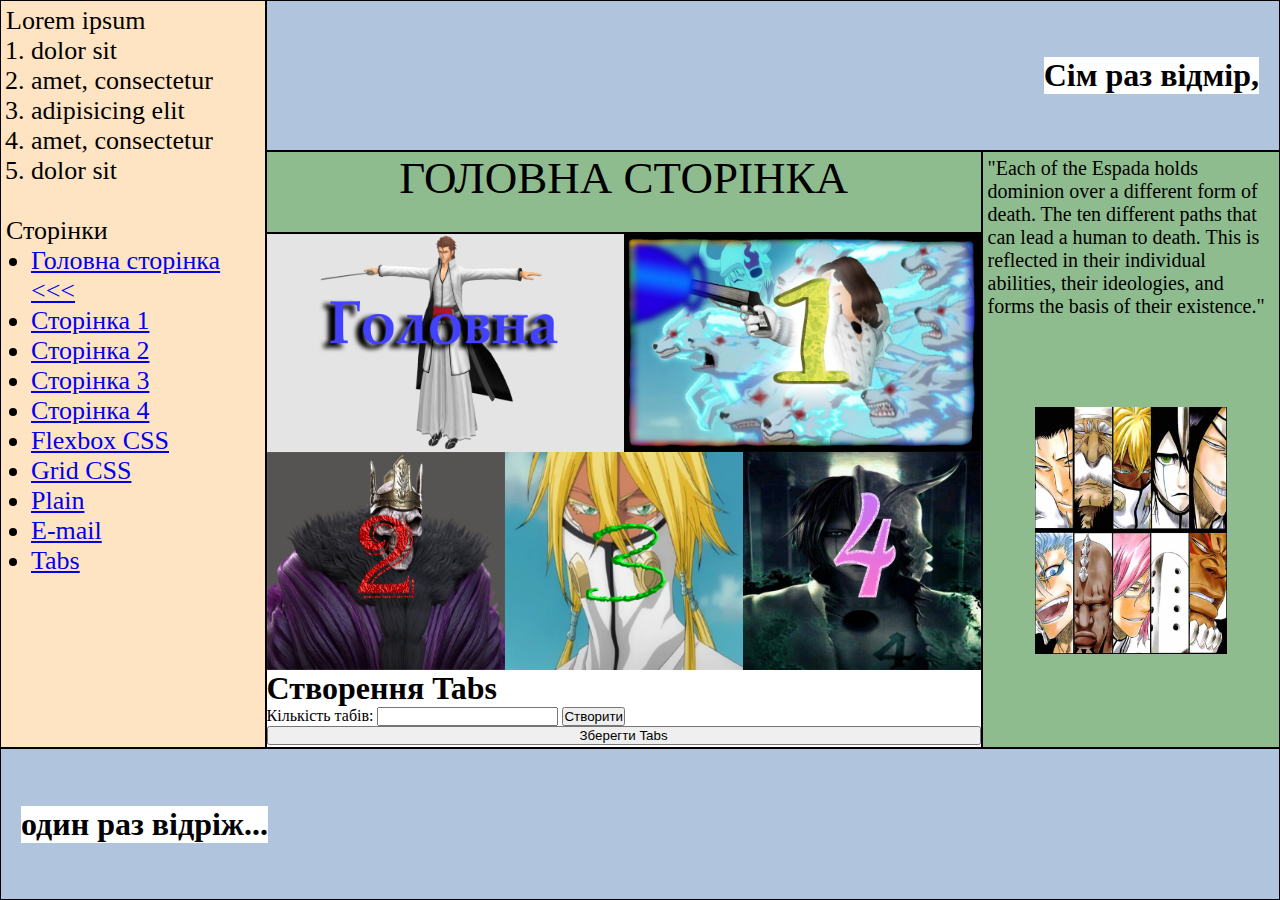
<file: index.html>
﻿<!DOCTYPE html>
<html lang="en">
    <head>
        <link rel="stylesheet" href="styles.css">
        <meta charset="UTF-8">
        <meta name="viewport" content="width=device-width, initial-scale=1.0">
        <title></title>
    </head>
    <body class="flex-container-body">
            <div class="flex-container-row">
                <div class="div1">
                    <p>Lorem ipsum</p>
                    <ol>
                        <li>dolor sit </li>
                        <li>amet, consectetur</li>
                        <li>adipisicing elit</li>
                        <li>amet, consectetur</li>
                        <li>dolor sit</li>
                    </ol>
                    <br>
                    <p>Сторінки</p>
                    <ul>
                        <li><a href="index.html">Головна сторінка <<<</a></li>
                        <li><a href="pages/page1.html">Сторінка 1</a></li>
                        <li><a href="pages/page2.html">Сторінка 2</a></li>
                        <li><a href="pages/page3.html">Сторінка 3</a></li>
                        <li><a href="pages/page4.html">Сторінка 4</a></li>
                        <li><a href="flexbox/index_flexbox.html">Flexbox CSS</a></li>
                        <li><a href="grid/index_grid.html">Grid CSS</a></li>
                        <li><a href="plain/index_plain.html">Plain</a></li>
                        <li><a href="email/index_email.html">E-mail</a></li>
                        <li><a href="output/index_output.html">Tabs</a></li>
                    </ul>
                </div>
                <div class="flex-container-column">
                    <header class="div2">
                        <h1>Сім раз відмір,</h1>
                    </header>
                    <div class="flex-container-row">
                        <div class="flex-container-column">
                            <div class="div3">ГОЛОВНА СТОРІНКА</div>
                            <div class="div5">
                                <img class="espada" usemap="#espada" src="images/map.png" alt="map.png">
                                <map name="espada">
                                    <area shape="rect" coords="0,0,430,215" alt="main" href="index.html">
                                    <area shape="rect" coords="430,0,860,215" alt="page1" href="pages/page1.html">
                                    <area shape="rect" coords="0,215,287,430" alt="page2" href="pages/page2.html">
                                    <area shape="rect" coords="287,215,574,430" alt="page3" href="pages/page3.html">
                                    <area shape="rect" coords="574,215,861,430" alt="page4" href="pages/page4.html">
                                </map>

                                <h1>Створення Tabs</h1>
                                <form id="tabForm">
                                    <label for="tabCount">Кількість табів:</label>
                                    <input type="number" id="tabCount" name="tabCount" min="1" required>
                                    <button type="button" onclick="generateTabs()">Створити</button>
                                </form>

                                <div id="tabsContainer"></div>
                                <button onclick="saveTabs()">Зберегти Tabs</button>
                            </div>
                        </div>
                        <div class="div4">"Each of the Espada holds dominion over a different form of death. The ten different paths that can lead a human to death. This is reflected in their individual abilities, their ideologies, and forms the basis of their existence."
                        <img class="espada-img" src="images/espada.png" alt="espada.png">
                        </div>
                    </div>
                </div>
            </div>
            <footer class="div6">
                <h1>один раз відріж...</h1>
            </footer>
            <script src="script.js"></script>
    </body>
</html>
</file>
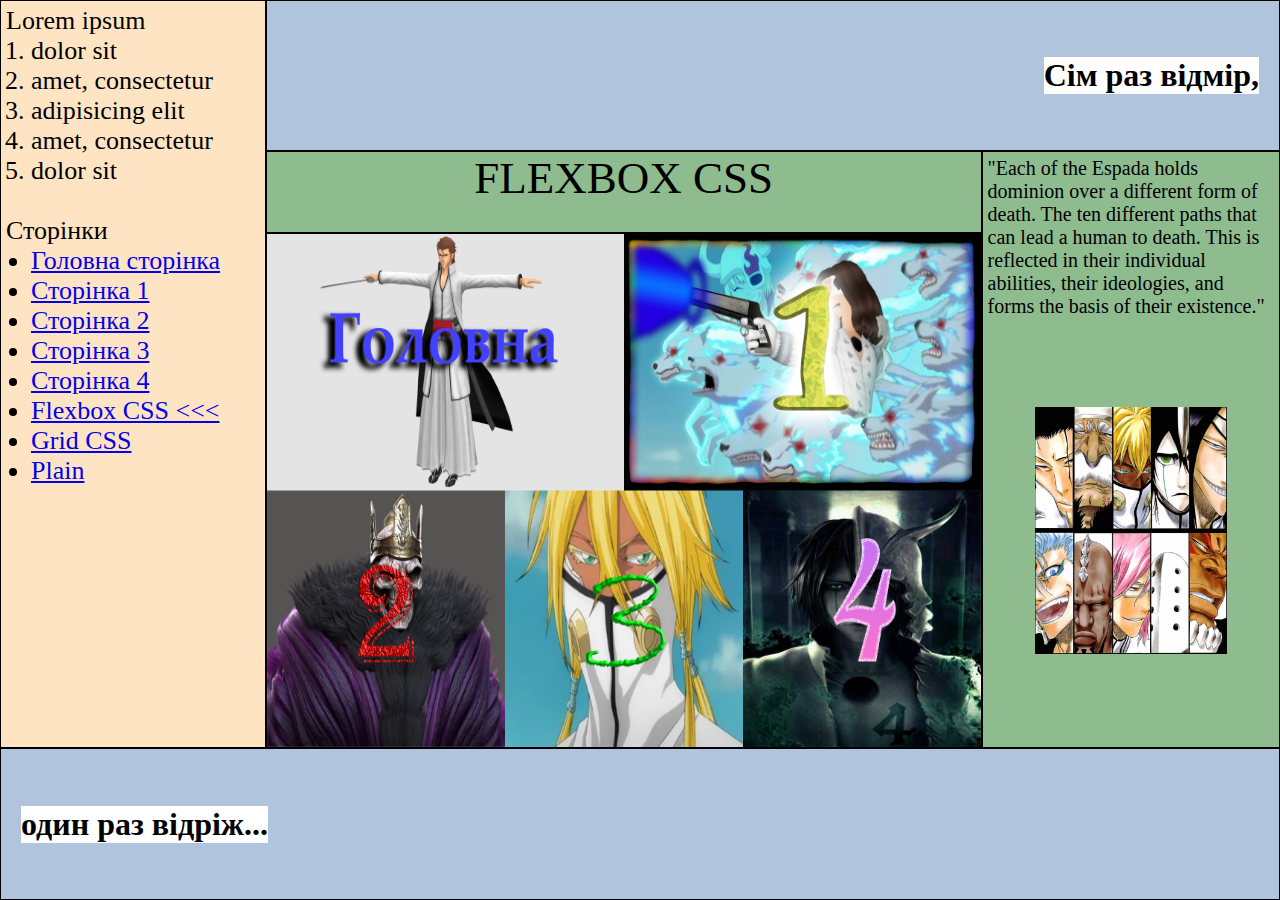
<file: flexbox/index_flexbox.html>
﻿<!DOCTYPE html>
<html lang="en">
    <head>
        <link rel="stylesheet" href="styles_flexbox.css">
        <meta charset="UTF-8">
        <title></title>
    </head>
    <body class="flex-container-body">
            <div class="flex-container-row">
                <div class="div1">
                    <p>Lorem ipsum</p>
                    <ol>
                        <li>dolor sit </li>
                        <li>amet, consectetur</li>
                        <li>adipisicing elit</li>
                        <li>amet, consectetur</li>
                        <li>dolor sit</li>
                    </ol>
                    <br>
                    <p>Сторінки</p>
                    <ul>
                        <li><a href="../index.html">Головна сторінка</a></li>
                        <li><a href="../pages/page1.html">Сторінка 1</a></li>
                        <li><a href="../pages/page2.html">Сторінка 2</a></li>
                        <li><a href="../pages/page3.html">Сторінка 3</a></li>
                        <li><a href="../pages/page4.html">Сторінка 4</a></li>
                        <li><a href="index_flexbox.html">Flexbox CSS <<<</a></li>
                        <li><a href="../grid/index_grid.html">Grid CSS</a></li>
                        <li><a href="../plain/index_plain.html">Plain</a></li>
                    </ul>
                </div>
                <div class="flex-container-column">
                    <header class="div2">
                        <h1>Сім раз відмір,</h1>
                    </header>
                    <div class="flex-container-row">
                        <div class="flex-container-column">
                            <div class="div3">FLEXBOX CSS</div>
                            <div class="div5">
                                <img class="espada" usemap="#espada" src="../images/map.png" alt="map.png">
                                <map name="espada">
                                    <area shape="rect" coords="0,0,430,215" alt="main" href="../index.html">
                                    <area shape="rect" coords="430,0,860,215" alt="page1" href="../pages/page1.html">
                                    <area shape="rect" coords="0,215,287,430" alt="page2" href="../pages/page2.html">
                                    <area shape="rect" coords="287,215,574,430" alt="page3" href="../pages/page3.html">
                                    <area shape="rect" coords="574,215,861,430" alt="page4" href="../pages/page4.html">
                                </map>
                            </div>
                        </div>
                        <div class="div4">"Each of the Espada holds dominion over a different form of death. The ten different paths that can lead a human to death. This is reflected in their individual abilities, their ideologies, and forms the basis of their existence."
                        <img class="espada-img" src="../images/espada.png" alt="espada.png">
                        </div>
                    </div>
                </div>
            </div>
            <footer class="div6">
                <h1>один раз відріж...</h1>
            </footer>
    </body>
</html>
</file>
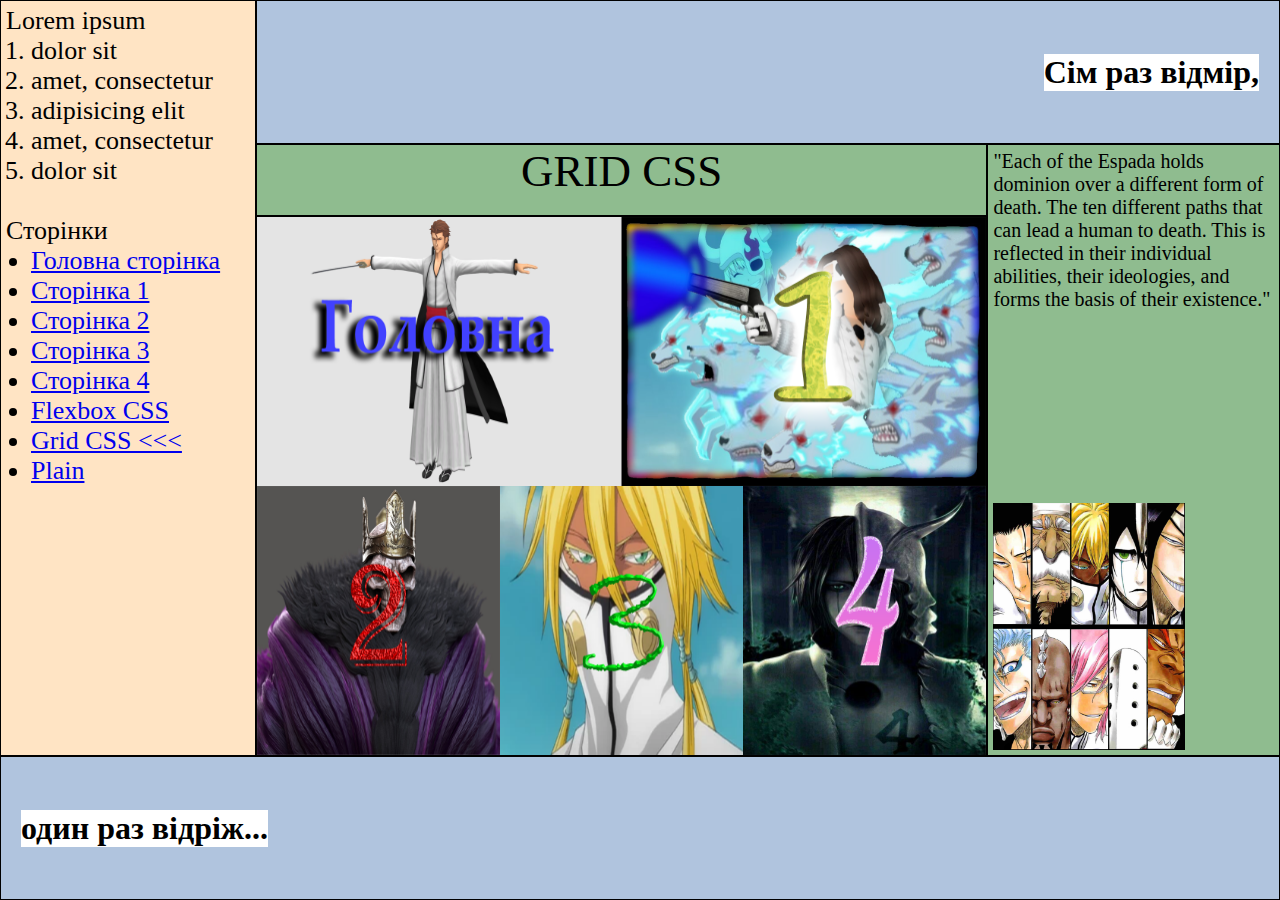
<file: grid/index_grid.html>
﻿<!DOCTYPE html>
<html lang="en">
    <head>
        <link rel="stylesheet" href="styles_grid.css">
        <meta charset="UTF-8">
        <title></title>
    </head>
    <body class="grid-container">

        <div class="div1">
            <p>Lorem ipsum</p>
            <ol>
                <li>dolor sit </li>
                <li>amet, consectetur</li>
                <li>adipisicing elit</li>
                <li>amet, consectetur</li>
                <li>dolor sit</li>
            </ol>
            <br>
            <p>Сторінки</p>
            <ul>
                <li><a href="../index.html">Головна сторінка</a></li>
                <li><a href="../pages/page1.html">Сторінка 1</a></li>
                <li><a href="../pages/page2.html">Сторінка 2</a></li>
                <li><a href="../pages/page3.html">Сторінка 3</a></li>
                <li><a href="../pages/page4.html">Сторінка 4</a></li>
                <li><a href="../flexbox/index_flexbox.html">Flexbox CSS</a></li>
                <li><a href="index_grid.html">Grid CSS <<<</a></li>
                <li><a href="../plain/index_plain.html">Plain</a></li>
            </ul>
        </div>

        <header class="div2">
            <h1>Сім раз відмір,</h1>
        </header>

        <div class="div3">GRID CSS</div>

        <div class="div4">"Each of the Espada holds dominion over a different form of death. The ten different paths that can lead a human to death. This is reflected in their individual abilities, their ideologies, and forms the basis of their existence."
            <img class="espada-img" src="../images/espada.png" alt="espada.png">
        </div>

        <div class="div5">
            <img class="espada" usemap="#espada" src="../images/map.png" alt="map.png">
            <map name="espada">
                <area shape="rect" coords="0,0,430,215" alt="main" href="../index.html">
                <area shape="rect" coords="430,0,860,215" alt="page1" href="../pages/page1.html">
                <area shape="rect" coords="0,215,287,430" alt="page2" href="../pages/page2.html">
                <area shape="rect" coords="287,215,574,430" alt="page3" href="../pages/page3.html">
                <area shape="rect" coords="574,215,861,430" alt="page4" href="../pages/page4.html">
            </map>
        </div>

        <footer class="div6">
            <h1>один раз відріж...</h1>
        </footer>
    </body>
</html>
</file>
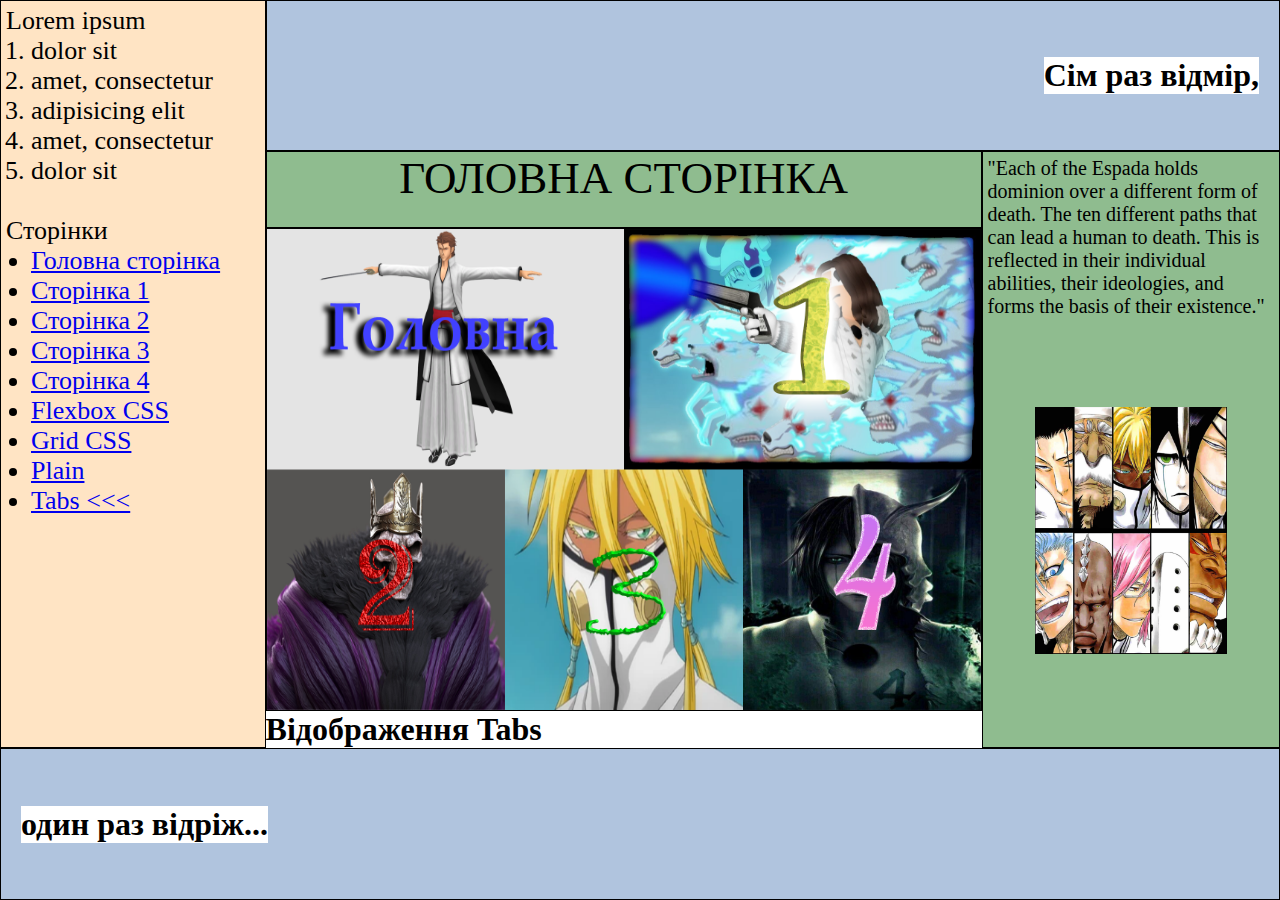
<file: output/index_output.html>
﻿<!DOCTYPE html>
<html lang="en">
    <head>
        <link rel="stylesheet" href="styles_output.css">
        <meta charset="UTF-8">
        <meta name="viewport" content="width=device-width, initial-scale=1.0">
        <title></title>
    </head>
    <body class="flex-container-body">
            <div class="flex-container-row">
                <div class="div1">
                    <p>Lorem ipsum</p>
                    <ol>
                        <li>dolor sit </li>
                        <li>amet, consectetur</li>
                        <li>adipisicing elit</li>
                        <li>amet, consectetur</li>
                        <li>dolor sit</li>
                    </ol>
                    <br>
                    <p>Сторінки</p>
                    <ul>
                        <li><a href="../index.html">Головна сторінка</a></li>
                        <li><a href="../pages/page1.html">Сторінка 1</a></li>
                        <li><a href="../pages/page2.html">Сторінка 2</a></li>
                        <li><a href="../pages/page3.html">Сторінка 3</a></li>
                        <li><a href="../pages/page4.html">Сторінка 4</a></li>
                        <li><a href="../flexbox/index_flexbox.html">Flexbox CSS</a></li>
                        <li><a href="../grid/index_grid.html">Grid CSS</a></li>
                        <li><a href="../plain/index_plain.html">Plain</a></li>
                        <li><a href="index_output.html">Tabs <<<</a></li>
                    </ul>
                </div>
                <div class="flex-container-column">
                    <header class="div2">
                        <h1>Сім раз відмір,</h1>
                    </header>
                    <div class="flex-container-row">
                        <div class="flex-container-column">
                            <div class="div3">ГОЛОВНА СТОРІНКА</div>
                            <div class="div5">
                                <img class="espada" usemap="#espada" src="../images/map.png" alt="map.png">
                                <map name="espada">
                                    <area shape="rect" coords="0,0,430,215" alt="main" href="../index.html">
                                    <area shape="rect" coords="430,0,860,215" alt="page1" href="../pages/page1.html">
                                    <area shape="rect" coords="0,215,287,430" alt="page2" href="../pages/page2.html">
                                    <area shape="rect" coords="287,215,574,430" alt="page3" href="../pages/page3.html">
                                    <area shape="rect" coords="574,215,861,430" alt="page4" href="../pages/page4.html">
                                </map>
                            </div>
                            <h1>Відображення Tabs</h1>
                            <div id="tabs"></div>
                        </div>
                        <div class="div4">"Each of the Espada holds dominion over a different form of death. The ten different paths that can lead a human to death. This is reflected in their individual abilities, their ideologies, and forms the basis of their existence."
                        <img class="espada-img" src="../images/espada.png" alt="espada.png">
                        </div>
                    </div>
                </div>
            </div>
            <footer class="div6">
                <h1>один раз відріж...</h1>
            </footer>
            <script src="../display.js"></script>
    </body>
</html>
</file>
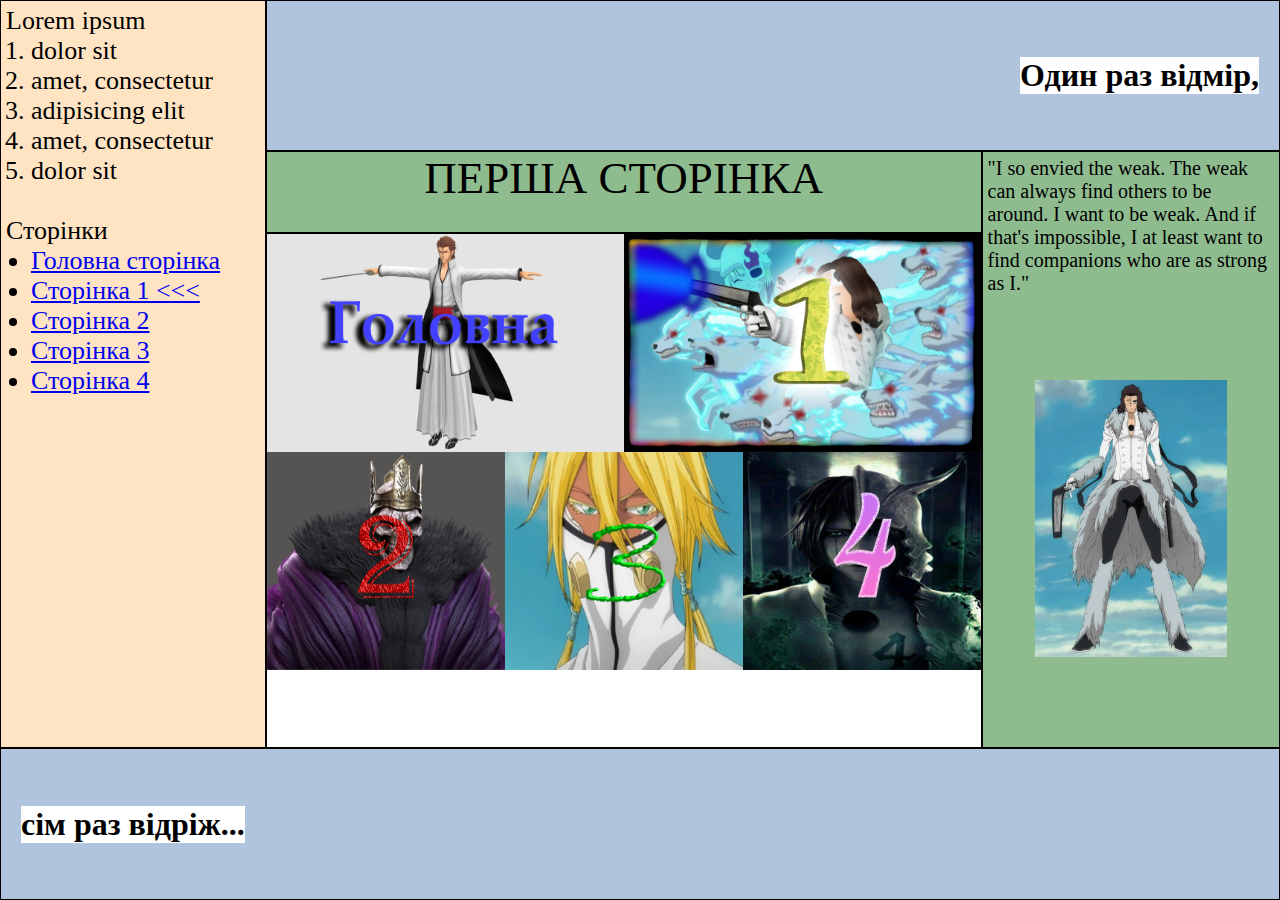
<file: pages/page1.html>
﻿<!DOCTYPE html>
<html lang="en">
<head>
  <link rel="stylesheet" href="../styles.css">
  <meta charset="UTF-8">
  <title></title>
</head>
<body class="flex-container-body">
<div class="flex-container-row">
  <div class="div1">
    <p>Lorem ipsum</p>
    <ol>
      <li>dolor sit </li>
      <li>amet, consectetur</li>
      <li>adipisicing elit</li>
      <li>amet, consectetur</li>
      <li>dolor sit</li>
    </ol>
    <br>
    <p>Сторінки</p>
    <ul>
      <li><a href="../index.html">Головна сторінка</a></li>
      <li><a href="page1.html">Сторінка 1 <<<</a></li>
      <li><a href="page2.html">Сторінка 2</a></li>
      <li><a href="page3.html">Сторінка 3</a></li>
      <li><a href="page4.html">Сторінка 4</a></li>
    </ul>
  </div>
  <div class="flex-container-column">
    <header class="div2">
      <h1>Один раз відмір,</h1>
    </header>
    <div class="flex-container-row">
      <div class="flex-container-column">
        <div class="div3">ПЕРША СТОРІНКА</div>
        <div class="div5">
          <img class="espada" usemap="#espada" src="../images/map.png" alt="map.png">
          <map name="espada">
            <area shape="rect" coords="0,0,430,215" alt="main" href="../index.html">
            <area shape="rect" coords="430,0,860,215" alt="page1" href="page1.html">
            <area shape="rect" coords="0,215,287,430" alt="page2" href="page2.html">
            <area shape="rect" coords="287,215,574,430" alt="page3" href="page3.html">
            <area shape="rect" coords="574,215,861,430" alt="page4" href="page4.html">
          </map>
        </div>
      </div>
      <div class="div4">
        "I so envied the weak. The weak can always find others to be around. I want to be weak. And if that's impossible, I at least want to find companions who are as strong as I."
        <img class="starrk-img" src="../images/starrk.png" alt="starrk.png">
      </div>
    </div>
  </div>
</div>
<footer class="div6">
  <h1>сім раз відріж...</h1>
</footer>
</body>
</html>
</file>
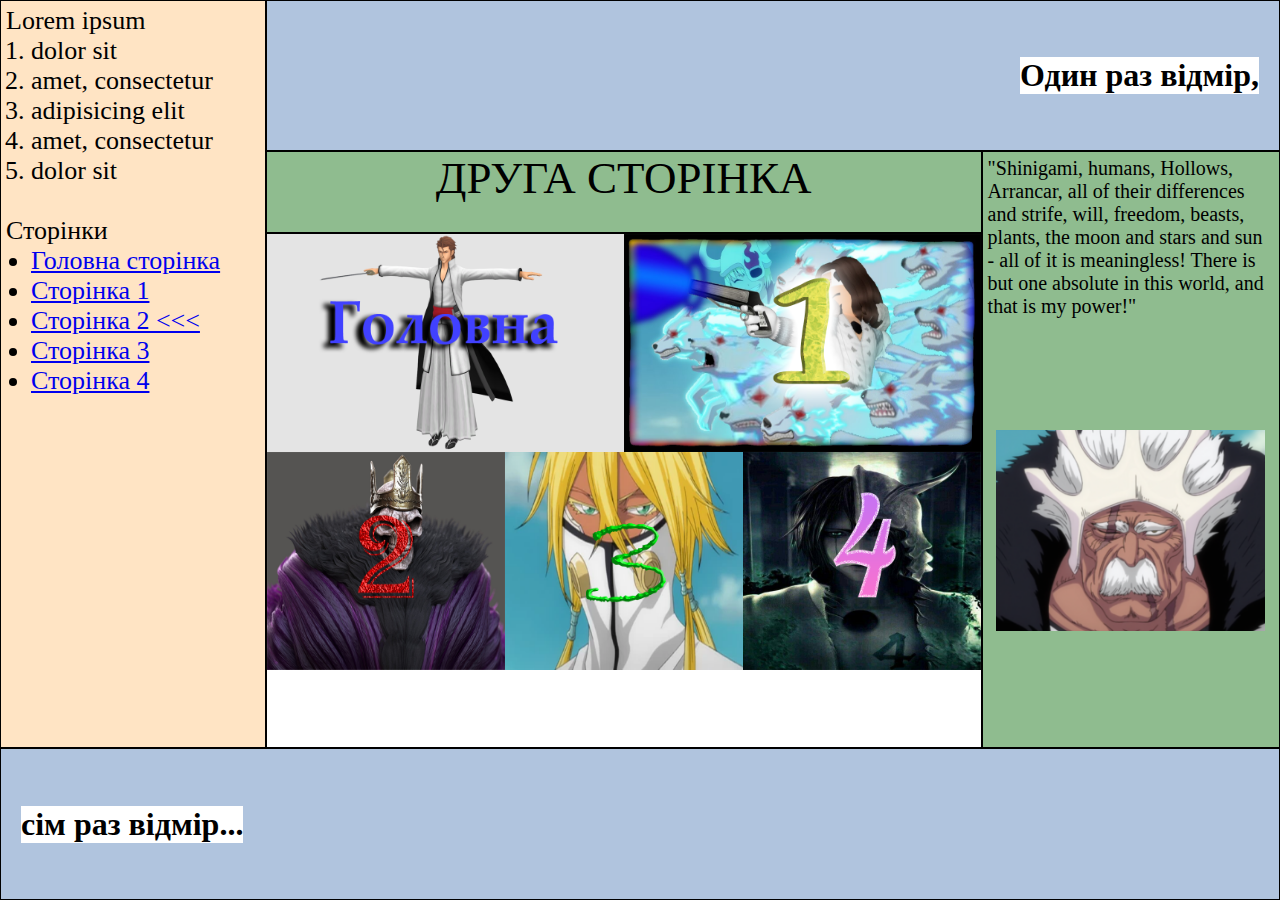
<file: pages/page2.html>
﻿<!DOCTYPE html>
<html lang="en">
<head>
  <link rel="stylesheet" href="../styles.css">
  <meta charset="UTF-8">
  <title></title>
</head>
<body class="flex-container-body">
<div class="flex-container-row">
  <div class="div1">
    <p>Lorem ipsum</p>
    <ol>
      <li>dolor sit </li>
      <li>amet, consectetur</li>
      <li>adipisicing elit</li>
      <li>amet, consectetur</li>
      <li>dolor sit</li>
    </ol>
    <br>
    <p>Сторінки</p>
    <ul>
      <li><a href="../index.html">Головна сторінка</a></li>
      <li><a href="page1.html">Сторінка 1</a></li>
      <li><a href="page2.html">Сторінка 2 <<<</a></li>
      <li><a href="page3.html">Сторінка 3</a></li>
      <li><a href="page4.html">Сторінка 4</a></li>
    </ul>
  </div>
  <div class="flex-container-column">
    <header class="div2">
      <h1>Один раз відмір,</h1>
    </header>
    <div class="flex-container-row">
      <div class="flex-container-column">
        <div class="div3">ДРУГА СТОРІНКА</div>
        <div class="div5">
          <img class="espada" usemap="#espada" src="../images/map.png" alt="map.png">
          <map name="espada">
            <area shape="rect" coords="0,0,430,215" alt="main" href="../index.html">
            <area shape="rect" coords="430,0,860,215" alt="page1" href="page1.html">
            <area shape="rect" coords="0,215,287,430" alt="page2" href="page2.html">
            <area shape="rect" coords="287,215,574,430" alt="page3" href="page3.html">
            <area shape="rect" coords="574,215,861,430" alt="page4" href="page4.html">
          </map>
        </div>
      </div>
      <div class="div4">
        "Shinigami, humans, Hollows, Arrancar, all of their differences and strife, will, freedom, beasts, plants, the moon and stars and sun - all of it is meaningless! There is but one absolute in this world, and that is my power!"
        <img class="barragan-img" src="../images/barragan.png" alt="barragan.png">
      </div>
    </div>
  </div>
</div>
<footer class="div6">
  <h1>сім раз відмір...</h1>
</footer>
</body>
</html>
</file>
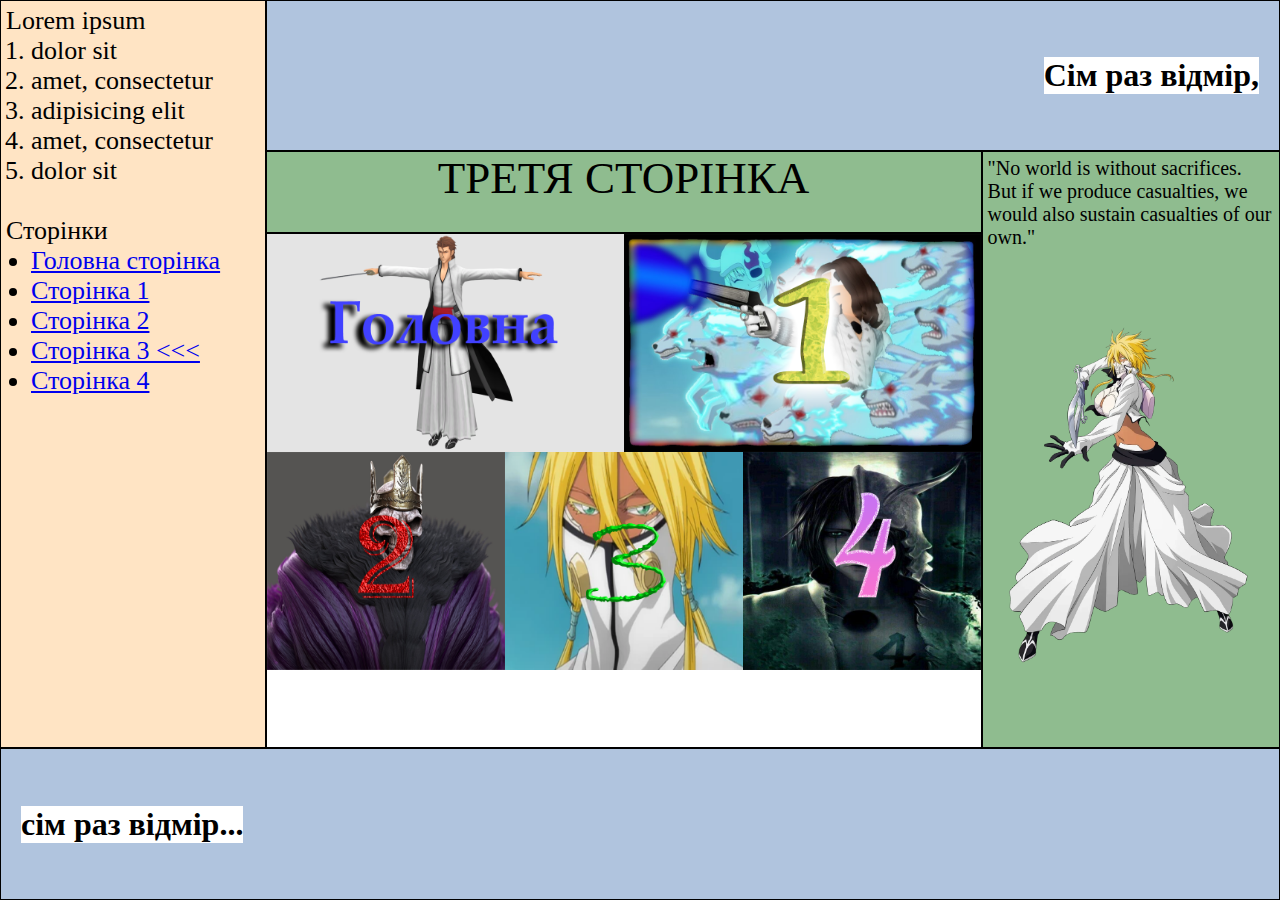
<file: pages/page3.html>
﻿<!DOCTYPE html>
<html lang="en">
<head>
    <link rel="stylesheet" href="../styles.css">
    <meta charset="UTF-8">
    <title></title>
</head>
<body class="flex-container-body">
<div class="flex-container-row">
    <div class="div1">
        <p>Lorem ipsum</p>
        <ol>
            <li>dolor sit </li>
            <li>amet, consectetur</li>
            <li>adipisicing elit</li>
            <li>amet, consectetur</li>
            <li>dolor sit</li>
        </ol>
        <br>
        <p>Сторінки</p>
        <ul>
            <li><a href="../index.html">Головна сторінка</a></li>
            <li><a href="page1.html">Сторінка 1</a></li>
            <li><a href="page2.html">Сторінка 2</a></li>
            <li><a href="page3.html">Сторінка 3 <<<</a></li>
            <li><a href="page4.html">Сторінка 4</a></li>
        </ul>
    </div>
    <div class="flex-container-column">
        <header class="div2">
            <h1>Сім раз відмір,</h1>
        </header>
        <div class="flex-container-row">
            <div class="flex-container-column">
                <div class="div3">ТРЕТЯ СТОРІНКА</div>
                <div class="div5">
                    <img class="espada" usemap="#espada" src="../images/map.png" alt="map.png">
                    <map name="espada">
                        <area shape="rect" coords="0,0,430,215" alt="main" href="../index.html">
                        <area shape="rect" coords="430,0,860,215" alt="page1" href="page1.html">
                        <area shape="rect" coords="0,215,287,430" alt="page2" href="page2.html">
                        <area shape="rect" coords="287,215,574,430" alt="page3" href="page3.html">
                        <area shape="rect" coords="574,215,861,430" alt="page4" href="page4.html">
                    </map>
                </div>
            </div>
            <div class="div4">"No world is without sacrifices. But if we produce casualties, we would also sustain casualties of our own."
                <img class="harribel-img" src="../images/harribel.png" alt="harribel.png">
            </div>
        </div>
    </div>
</div>
<footer class="div6">
    <h1>сім раз відмір...</h1>
</footer>
</body>
</html>
</file>
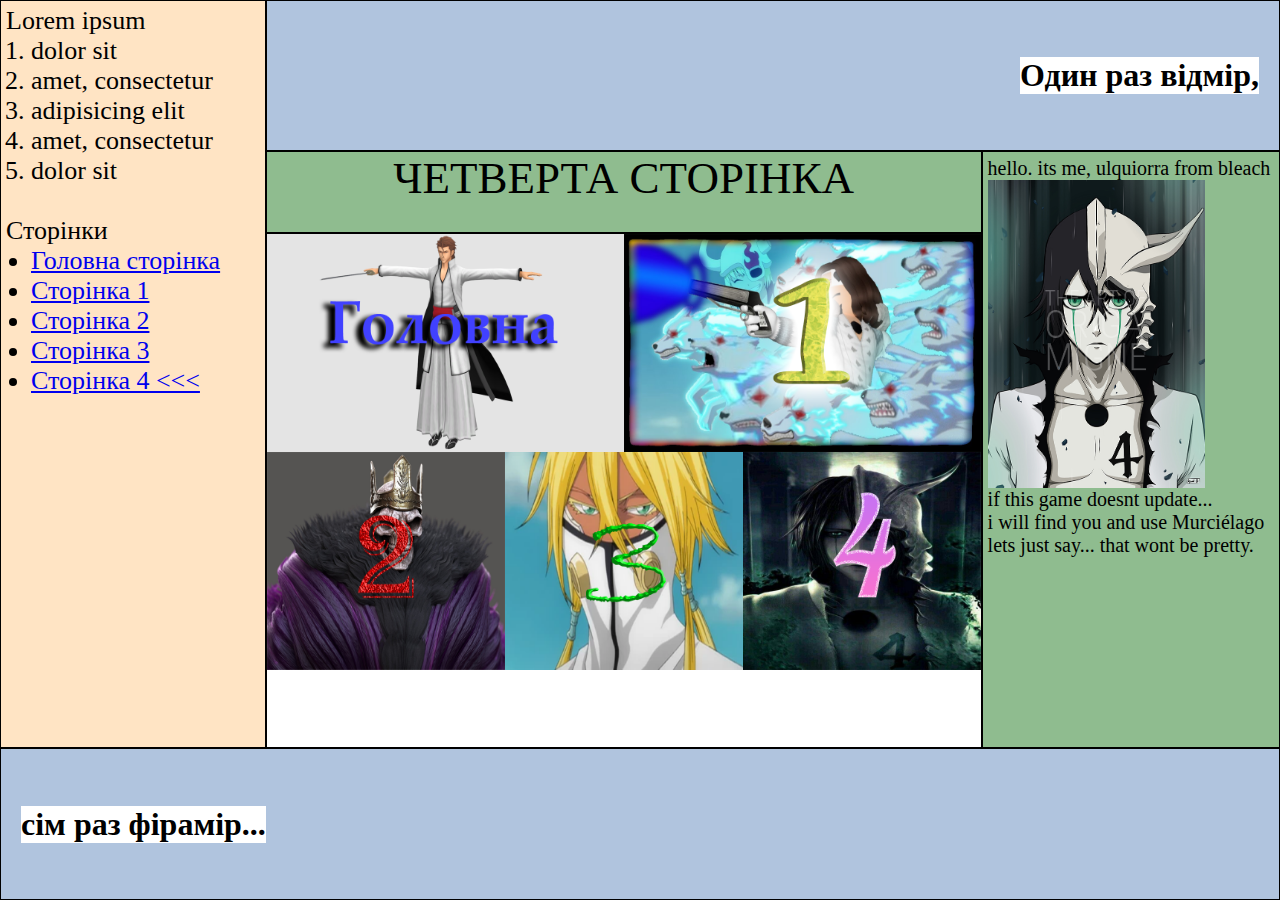
<file: pages/page4.html>
﻿<!DOCTYPE html>
<html lang="en">
<head>
    <link rel="stylesheet" href="../styles.css">
    <meta charset="UTF-8">
    <title></title>
</head>
<body class="flex-container-body">
<div class="flex-container-row">
    <div class="div1">
        <p>Lorem ipsum</p>
        <ol>
            <li>dolor sit </li>
            <li>amet, consectetur</li>
            <li>adipisicing elit</li>
            <li>amet, consectetur</li>
            <li>dolor sit</li>
        </ol>
        <br>
        <p>Сторінки</p>
        <ul>
            <li><a href="../index.html">Головна сторінка</a></li>
            <li><a href="page1.html">Сторінка 1</a></li>
            <li><a href="page2.html">Сторінка 2</a></li>
            <li><a href="page3.html">Сторінка 3</a></li>
            <li><a href="page4.html">Сторінка 4 <<<</a></li>
        </ul>
    </div>
    <div class="flex-container-column">
        <header class="div2">
            <h1>Один раз відмір,</h1>
        </header>
        <div class="flex-container-row">
            <div class="flex-container-column">
                <div class="div3">ЧЕТВЕРТА СТОРІНКА</div>
                <div class="div5">
                    <img class="espada" usemap="#espada" src="../images/map.png" alt="map.png">
                    <map name="espada">
                        <area shape="rect" coords="0,0,430,215" alt="main" href="../index.html">
                        <area shape="rect" coords="430,0,860,215" alt="page1" href="page1.html">
                        <area shape="rect" coords="0,215,287,430" alt="page2" href="page2.html">
                        <area shape="rect" coords="287,215,574,430" alt="page3" href="page3.html">
                        <area shape="rect" coords="574,215,861,430" alt="page4" href="page4.html">
                    </map>
                </div>
            </div>
            <div class="div4">hello. its me, ulquiorra from bleach
            <img class="ulquiorra-img" src="../images/ulquiorra.png" alt="ulquiorra.png">
                if this game doesnt update...<br>
                i will find you and use Murciélago<br>
                lets just say... that wont be pretty.
            </div>
        </div>
    </div>
</div>
<footer class="div6">
    <h1>сім раз фірамір...</h1>
</footer>
</body>
</html>
</file>
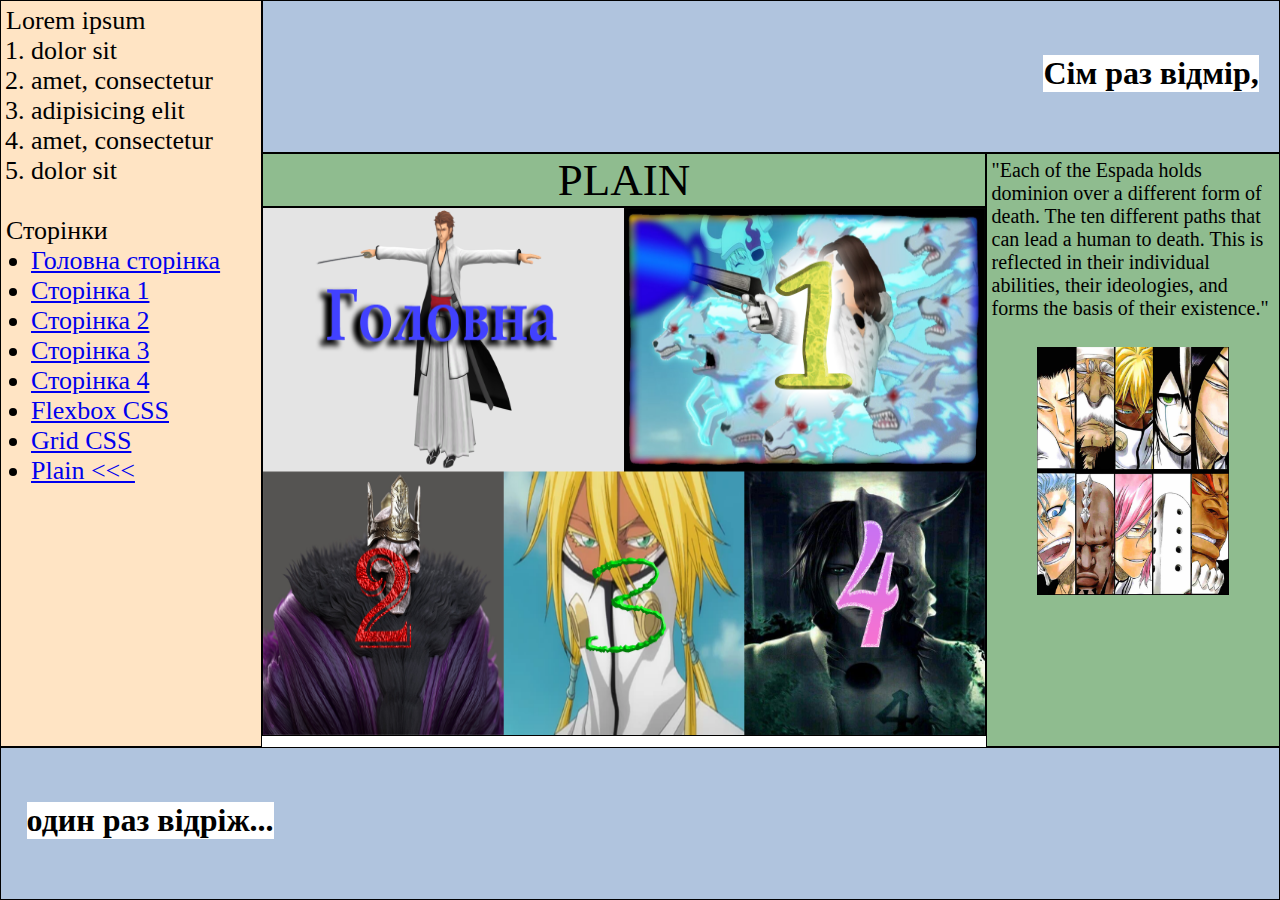
<file: plain/index_plain.html>
﻿<!DOCTYPE html>
<html lang="en">
    <head>
        <link rel="stylesheet" href="styles_plain.css">
        <meta charset="UTF-8">
        <title></title>
    </head>
    <body class="container-body">

        <div class="div1">
            <p>Lorem ipsum</p>
            <ol>
                <li>dolor sit </li>
                <li>amet, consectetur</li>
                <li>adipisicing elit</li>
                <li>amet, consectetur</li>
                <li>dolor sit</li>
            </ol>
            <br>
            <p>Сторінки</p>
            <ul>
                <li><a href="../index.html">Головна сторінка</a></li>
                <li><a href="../pages/page1.html">Сторінка 1</a></li>
                <li><a href="../pages/page2.html">Сторінка 2</a></li>
                <li><a href="../pages/page3.html">Сторінка 3</a></li>
                <li><a href="../pages/page4.html">Сторінка 4</a></li>
                <li><a href="../flexbox/index_flexbox.html">Flexbox CSS</a></li>
                <li><a href="../grid/index_grid.html">Grid CSS</a></li>
                <li><a href="index_plain.html">Plain <<<</a></li>
            </ul>
        </div>

        <header class="div2">
            <h1 class="header-h1">Сім раз відмір,</h1>
        </header>

        <div class="div3_5">
            <div class="div3">PLAIN</div>

            <div class="div5">
                <img class="espada" usemap="#espada" src="../images/map.png" alt="map.png">
                <map name="espada">
                    <area shape="rect" coords="0,0,430,215" alt="main" href="../index.html">
                    <area shape="rect" coords="430,0,860,215" alt="page1" href="../pages/page1.html">
                    <area shape="rect" coords="0,215,287,430" alt="page2" href="../pages/page2.html">
                    <area shape="rect" coords="287,215,574,430" alt="page3" href="../pages/page3.html">
                    <area shape="rect" coords="574,215,861,430" alt="page4" href="../pages/page4.html">
                </map>
            </div>
        </div>

        <div class="div4">"Each of the Espada holds dominion over a different form of death. The ten different paths that can lead a human to death. This is reflected in their individual abilities, their ideologies, and forms the basis of their existence."
            <img class="espada-img" src="../images/espada.png" alt="espada.png">
        </div>

        <footer class="div6">
            <h1 class="footer-h1">один раз відріж...</h1>
        </footer>
    </body>
</html>
</file>
<file: styles.css>
﻿*{
    margin: 0;
    padding: 0;
}

.flex-container-body{
    height: 100vh;
    display: flex;
    flex-direction: column;
}

.flex-container-column{
    flex: 10 0 0;
    display: flex;
    flex-direction: column;
}

.flex-container-row{
    flex: 10 0 0;
    display: flex;
    flex-direction: row;
}

h1{
    background-color: white;
}

.div1, .div2, .div3, .div4, .div5, .div6{
    border: black solid 1px;
    display: flex;
    word-break: break-word;
}

ul, ol{
    padding-left: 25px;
}

.div1{
    flex-direction: column;
    padding: 5px;
    flex: 2.5 0 0;
    font-size: 26px;
    background-color: bisque;
}
.div2{
    flex: 2.5 0 0;
    padding-right: 20px;
    justify-content: right;
    align-items: center;
    background-color: lightsteelblue;
}
.div3{
    font-size: 45px;
    justify-content: center;
    flex: 1.25 0 0;
    background-color: darkseagreen;
}

.espada-img{
    margin:auto;
    width: 15vw;
    height: auto;
}

.starrk-img{
    margin:auto;
    width: 15vw;
    height: auto;
}

.barragan-img{
    margin:auto;
    width: 21vw;
    height: auto;
}

.harribel-img{
    margin:auto;
    width: 19vw;
    height: auto;
}

.ulquiorra-img{
    width: 17vw;
    height: auto;
}
.div4{
    flex-direction: column;
    padding: 5px;
    flex: 4 0 0;
    font-size: 20px;
    background-color: darkseagreen;
}

.espada{
    aspect-ratio: 2/1;
    height:85%;
    width:100%;
}

.div5{
    flex-direction: column;
    flex: 8 0 0;
}
.div6{
    flex: 2 0 0;
    padding-left: 20px;
    justify-content: left;
    align-items: center;
    background-color: lightsteelblue;
}

@media (max-width: 768px) {
    .flex-container-row {
        flex-direction: column;
    }

    .div1 {
        font-size: 20px;
    }

    .div2 {
        font-size: 18px;
    }

    .div3 {
        font-size: 35px;
    }

    .div4 {
        font-size: 18px;
    }

    .espada-img {
        width: 30vw;
    }

    .div6 h1 {
        font-size: 18px;
    }
}

@media (max-width: 480px) {
    .div1 {
        font-size: 16px;
    }

    .div3 {
        font-size: 30px;
    }

    .espada-img {
        width: 50vw;
    }

    .div6 h1 {
        font-size: 16px;
    }
}
</file>
<file: flexbox/styles_flexbox.css>
﻿*{
    margin: 0;
    padding: 0;
}

.flex-container-body{
    height: 100vh;
    display: flex;
    flex-direction: column;
}

.flex-container-column{
    flex: 10 0 0;
    display: flex;
    flex-direction: column;
}

.flex-container-row{
    flex: 10 0 0;
    display: flex;
    flex-direction: row;
}

h1{
    background-color: white;
}

.div1, .div2, .div3, .div4, .div5, .div6{
    border: black solid 1px;
    display: flex;
    word-break: break-word;
}

ul, ol{
    padding-left: 25px;
}

.div1{
    flex-direction: column;
    padding: 5px;
    flex: 2.5 0 0;
    font-size: 26px;
    background-color: bisque;
}
.div2{
    flex: 2.5 0 0;
    padding-right: 20px;
    justify-content: right;
    align-items: center;
    background-color: lightsteelblue;
}
.div3{
    font-size: 45px;
    justify-content: center;
    flex: 1.25 0 0;
    background-color: darkseagreen;
}

.espada-img{
    margin:auto;
    width: 15vw;
    height: auto;
}

.div4{
    flex-direction: column;
    padding: 5px;
    flex: 4 0 0;
    font-size: 20px;
    background-color: darkseagreen;
}

.espada{
    aspect-ratio: 2/1;
    height: 100%;
    width: 100%;
}

.div5{
    flex: 8 0 0;
}
.div6{
    flex: 2 0 0;
    padding-left: 20px;
    justify-content: left;
    align-items: center;
    background-color: lightsteelblue;
}
</file>
<file: grid/styles_grid.css>
﻿*{
    margin: 0;
    padding: 0;
}

.grid-container{
    height: 100vh;
    display: grid;
    grid-template-areas:
    "div1 div2 div2"
    "div1 div3 div4"
    "div1 div5 div4"
    "div6 div6 div6";
    grid-template-columns: 7fr 20fr 8fr;
    grid-template-rows: 4fr 2fr 15fr 4fr;
}

h1{
    background-color: white;
    width: fit-content;
}

.div1, .div2, .div3, .div4, .div5, .div6{
    border: black solid 1px;
    word-break: break-word;
}

ul, ol{
    padding-left: 25px;
}

.div1{
    grid-area: div1;
    padding: 5px;
    font-size: 26px;
    background-color: bisque;
    overflow: auto;
}

.div2{
    display: grid;
    grid-area: div2;
    background-color: lightsteelblue;
    justify-content: right;
    align-content: center;
    padding-right: 20px;
}

.div3{
    grid-area: div3;
    font-size: 45px;
    background-color: darkseagreen;
    text-align: center;
}

.espada-img{
    margin-top: auto;
    width: 15vw;
    height: auto;
}

.div4{
    display: grid;
    grid-area: div4;
    padding: 5px;
    font-size: 20px;
    background-color: darkseagreen;
    overflow: auto;
}

.espada{
    aspect-ratio: 2/1;
    height:100%;
    width:100%;
}

.div5{
    grid-area: div5;
}

.div6{
    display: grid;
    grid-area: div6;
    padding-left: 20px;
    background-color: lightsteelblue;
    justify-content: left;
    align-content: center;
}
</file>
<file: output/styles_output.css>
﻿*{
    margin: 0;
    padding: 0;
}

.flex-container-body{
    height: 100vh;
    display: flex;
    flex-direction: column;
}

.flex-container-column{
    flex: 10 0 0;
    display: flex;
    flex-direction: column;
}

.flex-container-row{
    flex: 10 0 0;
    display: flex;
    flex-direction: row;
}

h1{
    background-color: white;
}

.div1, .div2, .div3, .div4, .div5, .div6{
    border: black solid 1px;
    display: flex;
    word-break: break-word;
}

ul, ol{
    padding-left: 25px;
}

.div1{
    flex-direction: column;
    padding: 5px;
    flex: 2.5 0 0;
    font-size: 26px;
    background-color: bisque;
}
.div2{
    flex: 2.5 0 0;
    padding-right: 20px;
    justify-content: right;
    align-items: center;
    background-color: lightsteelblue;
}
.div3{
    font-size: 45px;
    justify-content: center;
    flex: 1.25 0 0;
    background-color: darkseagreen;
}

.espada-img{
    margin:auto;
    width: 15vw;
    height: auto;
}

.starrk-img{
    margin:auto;
    width: 15vw;
    height: auto;
}

.barragan-img{
    margin:auto;
    width: 21vw;
    height: auto;
}

.harribel-img{
    margin:auto;
    width: 19vw;
    height: auto;
}

.ulquiorra-img{
    width: 17vw;
    height: auto;
}
.div4{
    flex-direction: column;
    padding: 5px;
    flex: 4 0 0;
    font-size: 20px;
    background-color: darkseagreen;
}

.espada{
    aspect-ratio: 2/1;
    height:100%;
    width:100%;
}

.div5{
    flex: 8 0 0;
}
.div6{
    flex: 2 0 0;
    padding-left: 20px;
    justify-content: left;
    align-items: center;
    background-color: lightsteelblue;
}

.tabs-buttons {
    display: flex;
    flex-direction: row;
    margin-bottom: 10px; /* Відступ між кнопками та контентом */
}

.tabs-buttons button {
    padding: 10px 20px;
    margin-right: 5px;
    cursor: pointer;
    border: 1px solid #ccc;
    border-radius: 5px;
    background-color: #f0f0f0;
    transition: background-color 0.3s;
}

.tabs-buttons button.active {
    background-color: #007bff;
    color: white;
}

/* Стилі для контенту вкладок */
.tabs-content .tab-content {
    display: none; /* За замовчуванням весь контент прихований */
    padding: 20px;
    border: 1px solid #ccc;
    border-top: none;
    border-radius: 5px;
}

@media (max-width: 768px) {
    .flex-container-row {
        flex-direction: column;
    }

    .div1 {
        font-size: 20px;
    }

    .div2 {
        font-size: 18px;
    }

    .div3 {
        font-size: 35px;
    }

    .div4 {
        font-size: 18px;
    }

    .espada-img {
        width: 30vw;
    }

    .div6 h1 {
        font-size: 18px;
    }
}

@media (max-width: 480px) {
    .div1 {
        font-size: 16px;
    }

    .div3 {
        font-size: 30px;
    }

    .espada-img {
        width: 50vw;
    }

    .div6 h1 {
        font-size: 16px;
    }
}
</file>
<file: plain/styles_plain.css>
﻿*{
    margin: 0;
    padding: 0;
}

.container-body{
    height: 100vh;
    font-size: 0;
}

h1{
    background-color: white;
    width: fit-content;
}

.div1, .div2, .div3, .div4, .div5, .div6{
    vertical-align: top;
    border: black solid 1px;
    word-break: break-word;
    box-sizing: border-box;
}

ul, ol{
    padding-left: 25px;
}

.div1{
    float: left;
    padding: 5px;
    font-size: 26px;
    background-color: bisque;
    width: 20.5%;
    height: 83vh;
    overflow: auto;
}

.div2{
    float:left;
    font-size: 16px;
    background-color: lightsteelblue;
    width: 79.5%;
    height: 17vh;
}

.header-h1{
    float: right;
    margin: 6vh 2% 6vh 0;
}

.div3{
    font-size: 45px;
    background-color: darkseagreen;
    text-align: center;
}

.div5{
    height: 58.8vh;
}
.espada{
    aspect-ratio: 2/1;
    height: 100%;
    width: 100%;
}

.div3_5{
    display: inline-block;
    vertical-align: top;
    width: 56.5%
}

.div4{
    display: inline-block;
    padding: 5px;
    font-size: 20px;
    background-color: darkseagreen;
    width: 23%;
    height: 66vh;
    overflow: auto;
}
.espada-img{
    margin: 3vh 0 0 16%;
    width: 15vw;
    height: auto;
}

.div6{
    float: left;
    background-color: lightsteelblue;
    font-size: 16px;
    height: 17vh;
    width: 100vw;
}

.footer-h1{
    margin: 6vh 0 6vh 2%;
}
</file>
